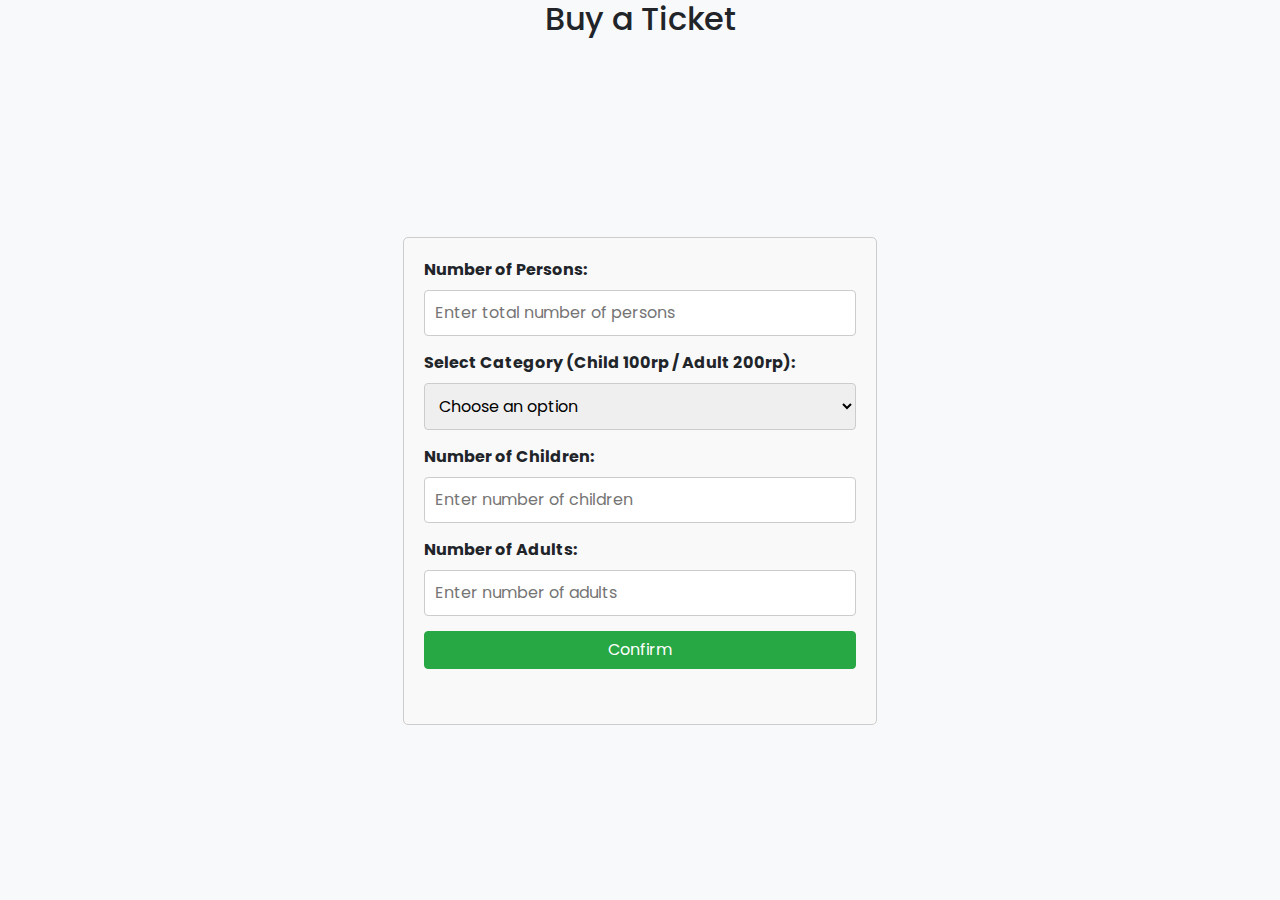
<file: buyaticket.html>
<!-- filepath: /C:/Users/pc/Desktop/code/zoo-website-main/HTML/buyaticket.html -->
<!DOCTYPE html>
<html lang="en">

<head>
    <meta charset="UTF-8">
    <meta name="viewport" content="width=device-width, initial-scale=1.0">
    <title>Buy a Ticket - Zoofari</title>
    <link href="https://maxcdn.bootstrapcdn.com/bootstrap/4.5.2/css/bootstrap.min.css" rel="stylesheet">
    <link rel="stylesheet" href="/CSS/home.css">
    <link rel="stylesheet" href="/CSS/ticket.css">
    <link rel="shortcut icon" href="/icon-10.png" type="image/x-icon">
    <style>
        .form-container {
            max-width: 500px;
            margin: auto;
            padding: 20px;
            border: 1px solid #ccc;
            border-radius: 5px;
            background-color: #f9f9f9;
        }

        label {
            display: block;
            margin-bottom: 8px;
            font-weight: bold;
        }

        input,
        select,
        button {
            width: 100%;
            padding: 10px;
            margin-bottom: 15px;
            border: 1px solid #ccc;
            border-radius: 4px;
        }


        .output {
            font-weight: bold;
            margin-top: 20px;
        }
    </style>
</head>

<body>
    <h2 class="text-center mb-4">Buy a Ticket</h2>
    <div class="form-container">
        <label for="numPersons">Number of Persons:</label>
        <input type="number" id="numPersons" placeholder="Enter total number of persons" min="2" max="25">

        <label for="category">Select Category (Child 100rp / Adult 200rp):</label>
        <select id="category">
            <option value="" selected disabled>Choose an option</option>
            <option value="adult">Adult</option>
            <option value="child">Child</option>
        </select>

        <label for="numChildren">Number of Children:</label>
        <input type="number" id="numChildren" placeholder="Enter number of children">

        <label for="numAdults">Number of Adults:</label>
        <input type="number" id="numAdults" placeholder="Enter number of adults">

        <button id="confirmButton" class="confirm-button btn btn-success">Confirm</button>
        <div id="output" class="output"></div>
    </div>

    <script src="https://code.jquery.com/jquery-3.5.1.slim.min.js"></script>
    <script src="https://cdn.jsdelivr.net/npm/@popperjs/core@2.9.2/dist/umd/popper.min.js"></script>
    <script src="https://maxcdn.bootstrapcdn.com/bootstrap/4.5.2/js/bootstrap.min.js"></script>
    <script>
        $(document).ready(function () {
            // Dropdown change event
            $("#category").change(function () {
                const category = $(this).val();
                if (category === "adult") {
                    $("#numAdults").prop("disabled", false);
                    $("#numChildren").prop("disabled", true);
                } else if (category === "child") {
                    $("#numChildren").prop("disabled", false);
                    $("#numAdults").prop("disabled", true);
                }
            });

            // Confirm button functionality
            $("#confirmButton").click(function () {
                const numPersons = parseInt($("#numPersons").val()) || 0;
                const numAdults = parseInt($("#numAdults").val()) || 0;
                const numChildren = parseInt($("#numChildren").val()) || 0;

                // Calculate total price
                const adultPrice = 200;
                const childPrice = 100;

                const totalAdultAmount = numAdults * adultPrice;
                const totalChildAmount = numChildren * childPrice;
                const totalAmount = totalAdultAmount + totalChildAmount;

                // Validate entries
                if (!numPersons || (!numAdults && !numChildren)) {
                    $("#output").text("Please fill all required fields correctly.");
                    return;
                }

                // Display output
                $("#output").html(
                    `Details:<br>` +
                    `Total Persons: ${numPersons}<br>` +
                    `Number of Adults: ${numAdults}<br>` +
                    `Number of Children: ${numChildren}<br>` +
                    `Total Adult Amount: ${totalAdultAmount}<br>` +
                    `Total Child Amount: ${totalChildAmount}<br>` +
                    `Grand Total: ${totalAmount}`
                );

                // Save data in an object (optional)
                const data = {
                    numPersons,
                    numAdults,
                    numChildren,
                    totalAdultAmount,
                    totalChildAmount,
                    totalAmount,
                };

                console.log("Saved Data:", data);
            });
        });
    </script>
</body>

</html>
</file>
<file: CSS/home.css>
@import url('https://fonts.googleapis.com/css2?family=Poppins:ital,wght@0,100;0,200;0,300;0,400;0,500;0,600;0,700;0,800;0,900;1,100;1,200;1,300;1,400;1,500;1,600;1,700;1,800;1,900&display=swap');

* {
    margin: 0;
    padding: 0;
    box-sizing: border-box;
    font-family: "Poppins", sans-serif;
}

html,
body {
    width: 100%;
    height: 100%;
}

/*** Navbar ***/


.navbar.sticky-top {
    top: -100px;
    transition: .5s;
}

.navbar .navbar-brand {
    display: flex;
    align-items: center;
}

.navbar .navbar-brand img {
    max-height: 50px;
}

.navbar .dropdown-toggle::after {
    border: none;
    content: "\f107";
    font-family: "Font Awesome 5 Free";
    font-weight: 900;
    vertical-align: middle;
    margin-left: 8px;
}

.navbar .navbar-nav .nav-link {
    margin-right: 30px;
    padding: 25px 0;
    color: #1e1a1a;
    font-size: 15px;
    font-weight: 500;
    text-transform: uppercase;
    outline: none;
}

.navbar .navbar-nav .nav-link:hover,
.navbar .navbar-nav .nav-link.active {
    color: var(--primary);
}

@media (max-width: 991.98px) {
    .navbar .navbar-nav .nav-link {
        margin-right: 0;
        padding: 10px 0;
    }

    .navbar .navbar-nav {
        border-top: 1px solid #ada5a5;
    }
}

.navbar .navbar-nav .nav-link {
    color: var(--dark);
    font-weight: 500;
}


@media (min-width: 992px) {
    .navbar .nav-item .dropdown-menu {
        display: block;
        border: none;
        margin-top: 0;
        top: 150%;
        opacity: 0;
        visibility: hidden;
        transition: .5s;
    }

    .navbar .nav-item:hover .dropdown-menu {
        top: 100%;
        visibility: visible;
        transition: .5s;
        opacity: 1;
    }
}

.parentoflr {
    width: 100%;
    height: 100%;
    display: flex;
    justify-content: center;
    align-items: center;
    background-color: rgba(0, 0, 0, 0.452);
}

.parentoffact {
    width: 100%;
    height: 100%;
    background-color: rgba(0, 0, 0, 0.452);
}

.main-parent>.parentofimg {
    position: relative;
    transition: all 0.5s ease;
    cursor: pointer;
    overflow: hidden;
}

.parentofimg img {
    width: 100%;
    height: 100%;
    object-fit: cover;
}

.OVERLAY {
    position: absolute;
    left: 0;
    width: 100%;
    height: 100%;
    background-color: rgba(0, 0, 0, 0.521);
    text-align: start;
    color: white;
    font-size: 20px;
    font-weight: 500;
    text-transform: uppercase;
    padding: 0 20px;
    display: flex;
    flex-direction: column;
    justify-content: flex-end;
    opacity: 0;
    top: -100%;
    transition: all 0.5s ease;

}

.parentofimg:hover .OVERLAY {
    opacity: 1;
    top: 0;
    transition: all 0.5s ease;
}

.list-group-item {
    display: flex;
    justify-content: space-between;
    align-items: center;
}

/*** Membership ***/
.membership-item {
    padding: 45px 30px;
    color: #FFFFFF;
    background: rgba(0, 0, 0, .7);
}

.membership-item img {
    position: absolute;
    top: 0;
    left: 0;
    width: 100%;
    height: 100%;
    object-fit: cover;
    z-index: -1;
}

.membership-item .display-1 {
    color: transparent;
    -webkit-text-stroke: 2px var(--primary);
}

/*** Footer ***/
.footer {
    background: linear-gradient(rgba(0, 0, 0, .7), rgba(0, 0, 0, .7)), url(/bg-2.jpg) center center no-repeat;
    background-size: cover;
}

.footer .btn.btn-social {
    margin-right: 5px;
    width: 35px;
    height: 35px;
    display: flex;
    align-items: center;
    justify-content: center;
    color: var(--light);
    border: 1px solid #FFFFFF;
    transition: .3s;
}

.footer .btn.btn-social:hover {
    color: var(--primary);
}

.footer .btn.btn-link {
    display: block;
    margin-bottom: 5px;
    padding: 0;
    text-align: left;
    color: #FFFFFF;
    font-size: 15px;
    font-weight: normal;
    text-transform: capitalize;
    transition: .3s;
}

.footer .btn.btn-link::before {
    position: relative;
    content: "\f105";
    font-family: "Font Awesome 5 Free";
    font-weight: 900;
    margin-right: 10px;
}

.footer .btn.btn-link:hover {
    color: var(--primary);
    letter-spacing: 1px;
    box-shadow: none;
}

.footer .copyright {
    padding: 25px 0;
    font-size: 15px;
    border-top: 1px solid rgba(256, 256, 256, .1);
}

.footer .copyright a {
    color: var(--light);
}

.footer .copyright a:hover {
    color: var(--primary);
}
</file>
<file: CSS/ticket.css>
body {
    background-color: #f8f9fa;
    display: flex;
    flex-direction: column;
    align-content: center;
    justify-content: center;
}

.container {
    max-width: 600px;
    background: #fff;
    padding: 20px;
    border-radius: 8px;
    box-shadow: 0 0 10px rgba(0, 0, 0, 0.1);
}

#oneRowOfAdult {
    background-color: aqua;
    display: none;
}
</file>
